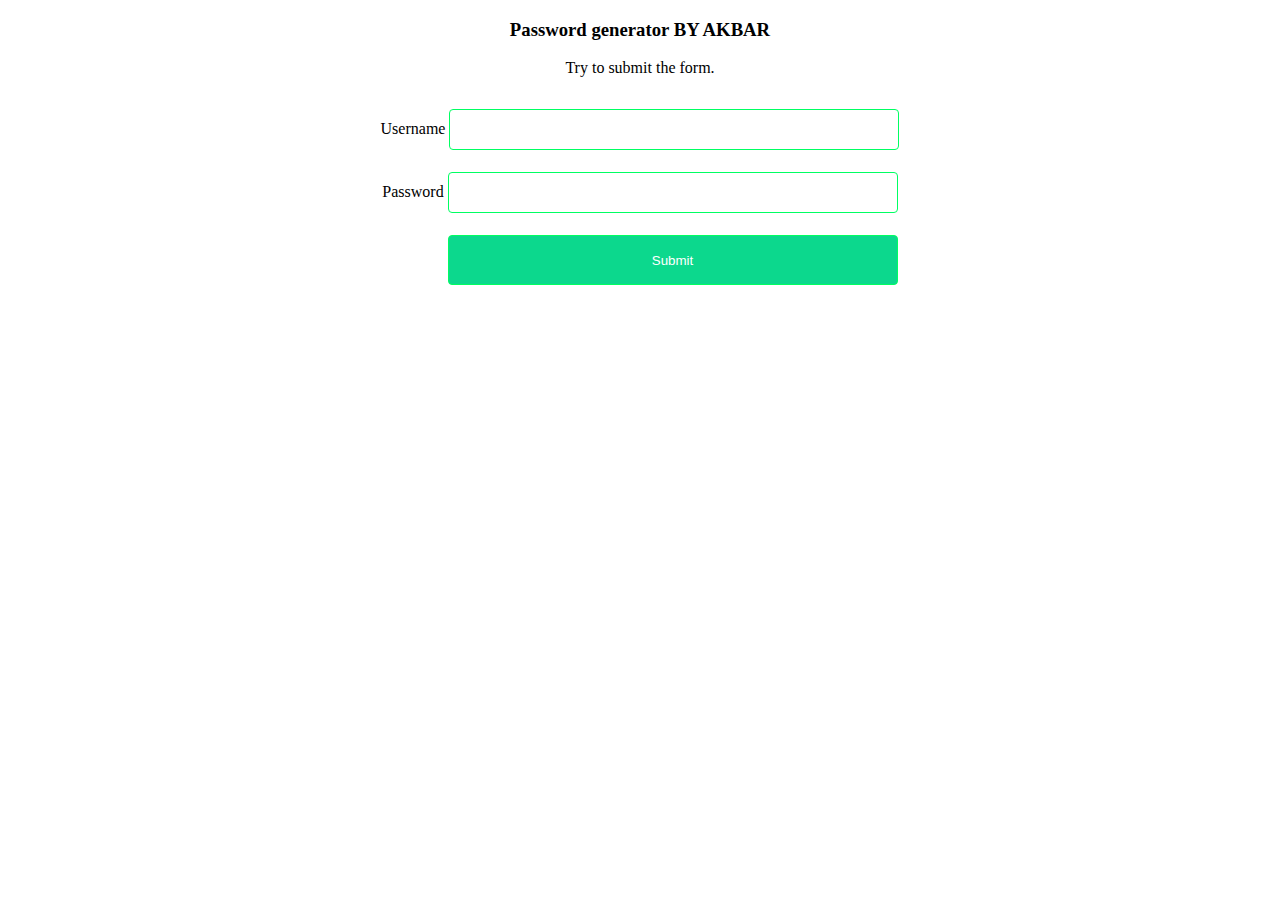
<file: index.html>
<!DOCTYPE html>
<html>
<head>
<meta name="viewport" content="width=device-width, initial-scale=1">
<style>
/* Style all input fields */
input {
  width: 50vh;
  padding: 12px;
  border: 1px solid #00ff62;
  border-radius: 4px;
  box-sizing: border-box;
  margin-top: 6px;
  margin-bottom: 16px;
}
h3{
    align-items: center;
    text-align: center;
    justify-content: center;
}
p{
    align-items: center;
    text-align: center;
    justify-content: center;
}

/* Style the submit button */
input[type=submit] {
    height: 50px;
    margin-left: 65px;
    background-color: #0cd88d;
    color: white;
}

/* Style the container for inputs */
.container {
    align-items: center;
    text-align: center;
    justify-content: center;
    height: 50%;
    padding: 10px;
    border-radius: 200px;
}

/* The message box is shown when the user clicks on the password field */
#message {
  display:none;
  background: #f1f1f1;
  color: #292222;
  position: relative;
  padding: 20px;
  margin-top: 10px;
}

#message p {
  padding: 10px 35px;
  font-size: 18px;
}

/* Add a green text color and a checkmark when the requirements are right */
.valid {
  color: green;
}

.valid:before {
  position: relative;
  left: -35px;
  content: "✔";
}

/* Add a red text color and an "x" when the requirements are wrong */
.invalid {
  color: red;
}

.invalid:before {
  position: relative;
  left: -35px;
  content: "✖";
}
</style>
</head>
<body>

<div class="head">
    <h3>Password generator BY AKBAR </h3>
    <p>Try to submit the form.</p>
</div>


<div class="container">
  <form action="/action_page.php">
    <label for="usrname">Username</label>
    <input type="text" id="usrname" name="usrname" required>
    <br>
    <label for="psw">Password</label>
    <input type="password" id="psw" name="psw" pattern="(?=.*\d)(?=.*[a-z])(?=.*[A-Z]).{8,}" title="Must contain at least one number and one uppercase and lowercase letter, and at least 8 or more characters" required>
    <br>
    <input type="submit" value="Submit">
  </form>
</div>

<div id="message">
  <h3>Password must contain the following:</h3>
  <p id="letter" class="invalid">A <b>lowercase</b> letter</p>
  <p id="capital" class="invalid">A <b>capital (uppercase)</b> letter</p>
  <p id="number" class="invalid">A <b>number</b></p>
  <p id="length" class="invalid">Minimum <b>8 characters</b></p>
</div>
				
<script>
var myInput = document.getElementById("psw");
var letter = document.getElementById("letter");
var capital = document.getElementById("capital");
var number = document.getElementById("number");
var length = document.getElementById("length");

// When the user clicks on the password field, show the message box
myInput.onfocus = function() {
  document.getElementById("message").style.display = "block";
}

// When the user clicks outside of the password field, hide the message box
myInput.onblur = function() {
  document.getElementById("message").style.display = "none";
}

// When the user starts to type something inside the password field
myInput.onkeyup = function() {
  // Validate lowercase letters
  var lowerCaseLetters = /[a-z]/g;
  if(myInput.value.match(lowerCaseLetters)) {  
    letter.classList.remove("invalid");
    letter.classList.add("valid");
  } else {
    letter.classList.remove("valid");
    letter.classList.add("invalid");
  }
  
  // Validate capital letters
  var upperCaseLetters = /[A-Z]/g;
  if(myInput.value.match(upperCaseLetters)) {  
    capital.classList.remove("invalid");
    capital.classList.add("valid");
  } else {
    capital.classList.remove("valid");
    capital.classList.add("invalid");
  }

  // Validate numbers
  var numbers = /[0-9]/g;
  if(myInput.value.match(numbers)) {  
    number.classList.remove("invalid");
    number.classList.add("valid");
  } else {
    number.classList.remove("valid");
    number.classList.add("invalid");
  }
  
  // Validate length
  if(myInput.value.length >= 8) {
    length.classList.remove("invalid");
    length.classList.add("valid");
  } else {
    length.classList.remove("valid");
    length.classList.add("invalid");
  }
}
</script>

</body>
</html>
</file>
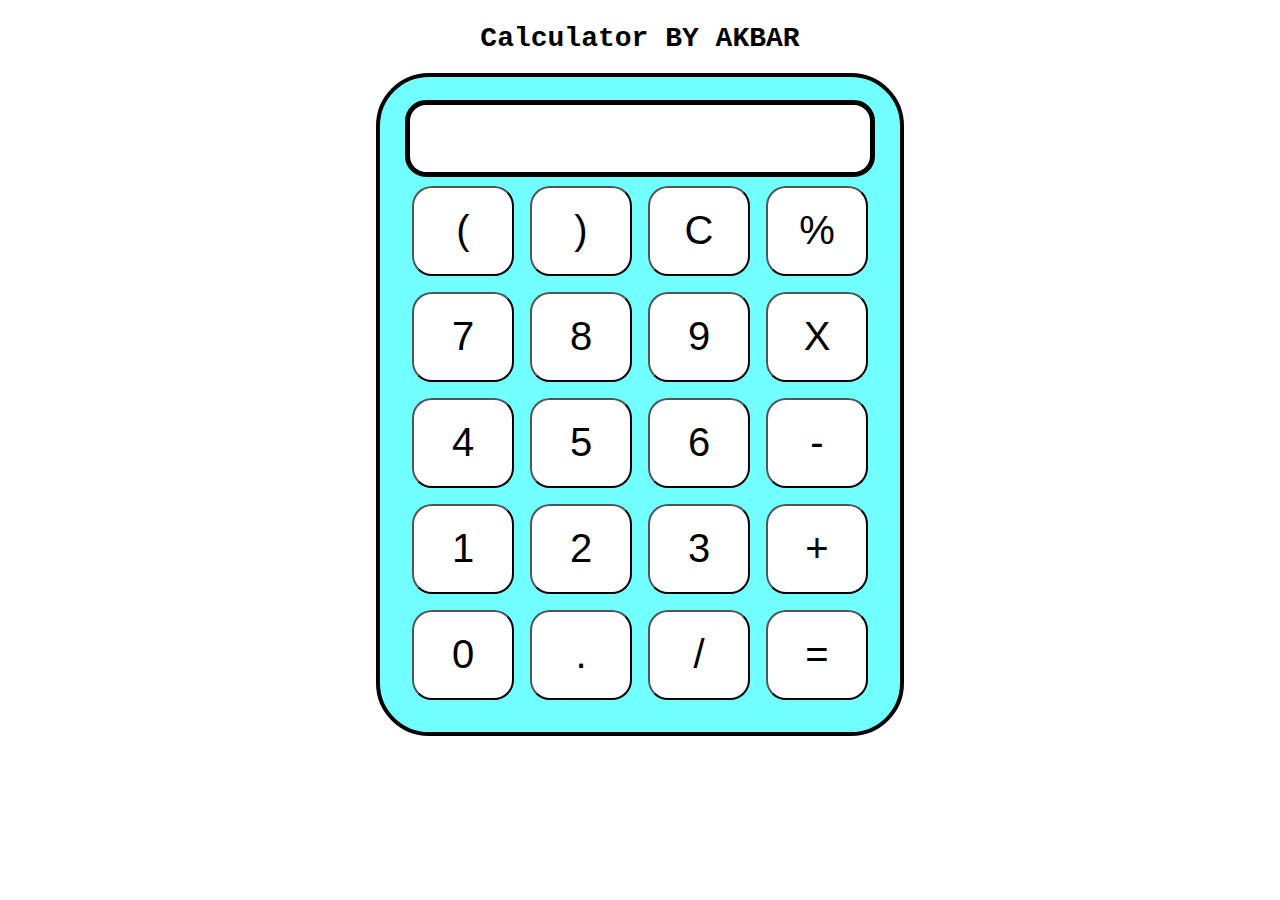
<file: index1.html>
<!DOCTYPE html>
<html lang="en">
<head>
    <meta charset="UTF-8">
    <meta name="viewport" content="width=device-width, initial-scale=1.0">
    <meta http-equiv="X-UA-Compatible" content="ie=edge">
    <link rel="stylesheet" href="style.css">
    <title>Calculator</title>
</head>

<body>
    <div class="container">
        <h1>Calculator BY AKBAR </h1>

        <div class="calculator">
            <input type="text" name="screen" id="screen">
            <table>
                <tr>
                    <td><button>(</button></td>
                    <td><button>)</button></td>
                    <td><button>C</button></td>
                    <td><button>%</button></td>
                </tr>
                <tr>
                    <td><button>7</button></td>
                    <td><button>8</button></td>
                    <td><button>9</button></td>
                    <td><button>X</button></td>
                </tr>
                <tr>
                    <td><button>4</button></td>
                    <td><button>5</button></td>
                    <td><button>6</button></td>
                    <td><button>-</button></td>
                </tr>
                <tr>
                    <td><button>1</button></td>
                    <td><button>2</button></td>
                    <td><button>3</button></td>
                    <td><button>+</button></td>
                </tr>
                <tr>
                    <td><button>0</button></td>
                    <td><button>.</button></td>
                    <td><button>/</button></td>
                    <td><button>=</button></td>
                </tr>
            </table>
        </div>
    </div>

</body>
<script src="script.js"></script>

</html>
</file>
<file: style.css>
.container{
    text-align: center;
    margin-top:23px
}

table{
    margin: auto;
}

input{
    border-radius: 21px;
    border: 5px solid #000000;
    font-size:34px;
    height: 65px;
    width: 456px;
}

button{
    border-radius: 20px;
    font-size: 40px;
    background: #ffffff;
    width: 102px;
    height: 90px;
    margin: 6px;
}

.calculator{ 
    border: 4px solid #000000;
    background-color: #71ffff;
    padding: 23px;
    border-radius: 53px;
    display: inline-block;
    
}

h1{
    font-size: 28px;
    font-family: 'Courier New', Courier, monospace;
}
</file>
